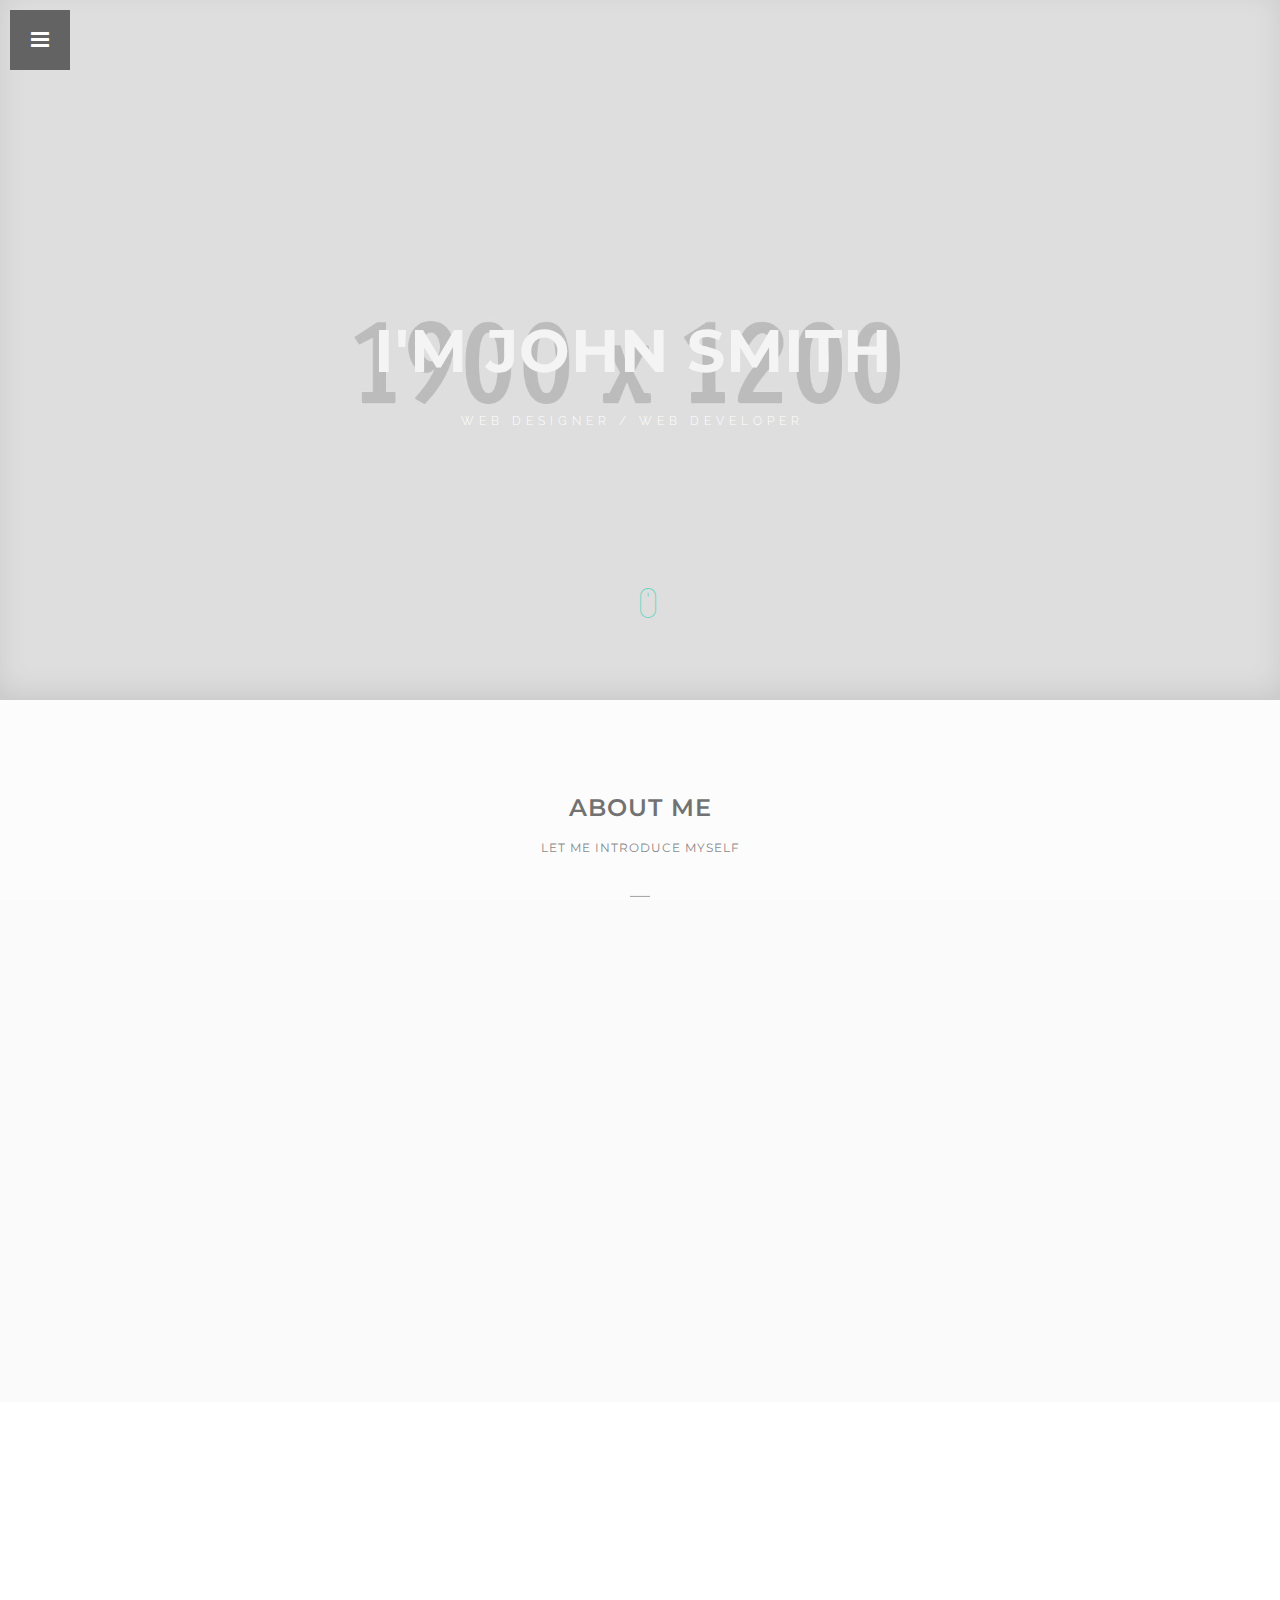
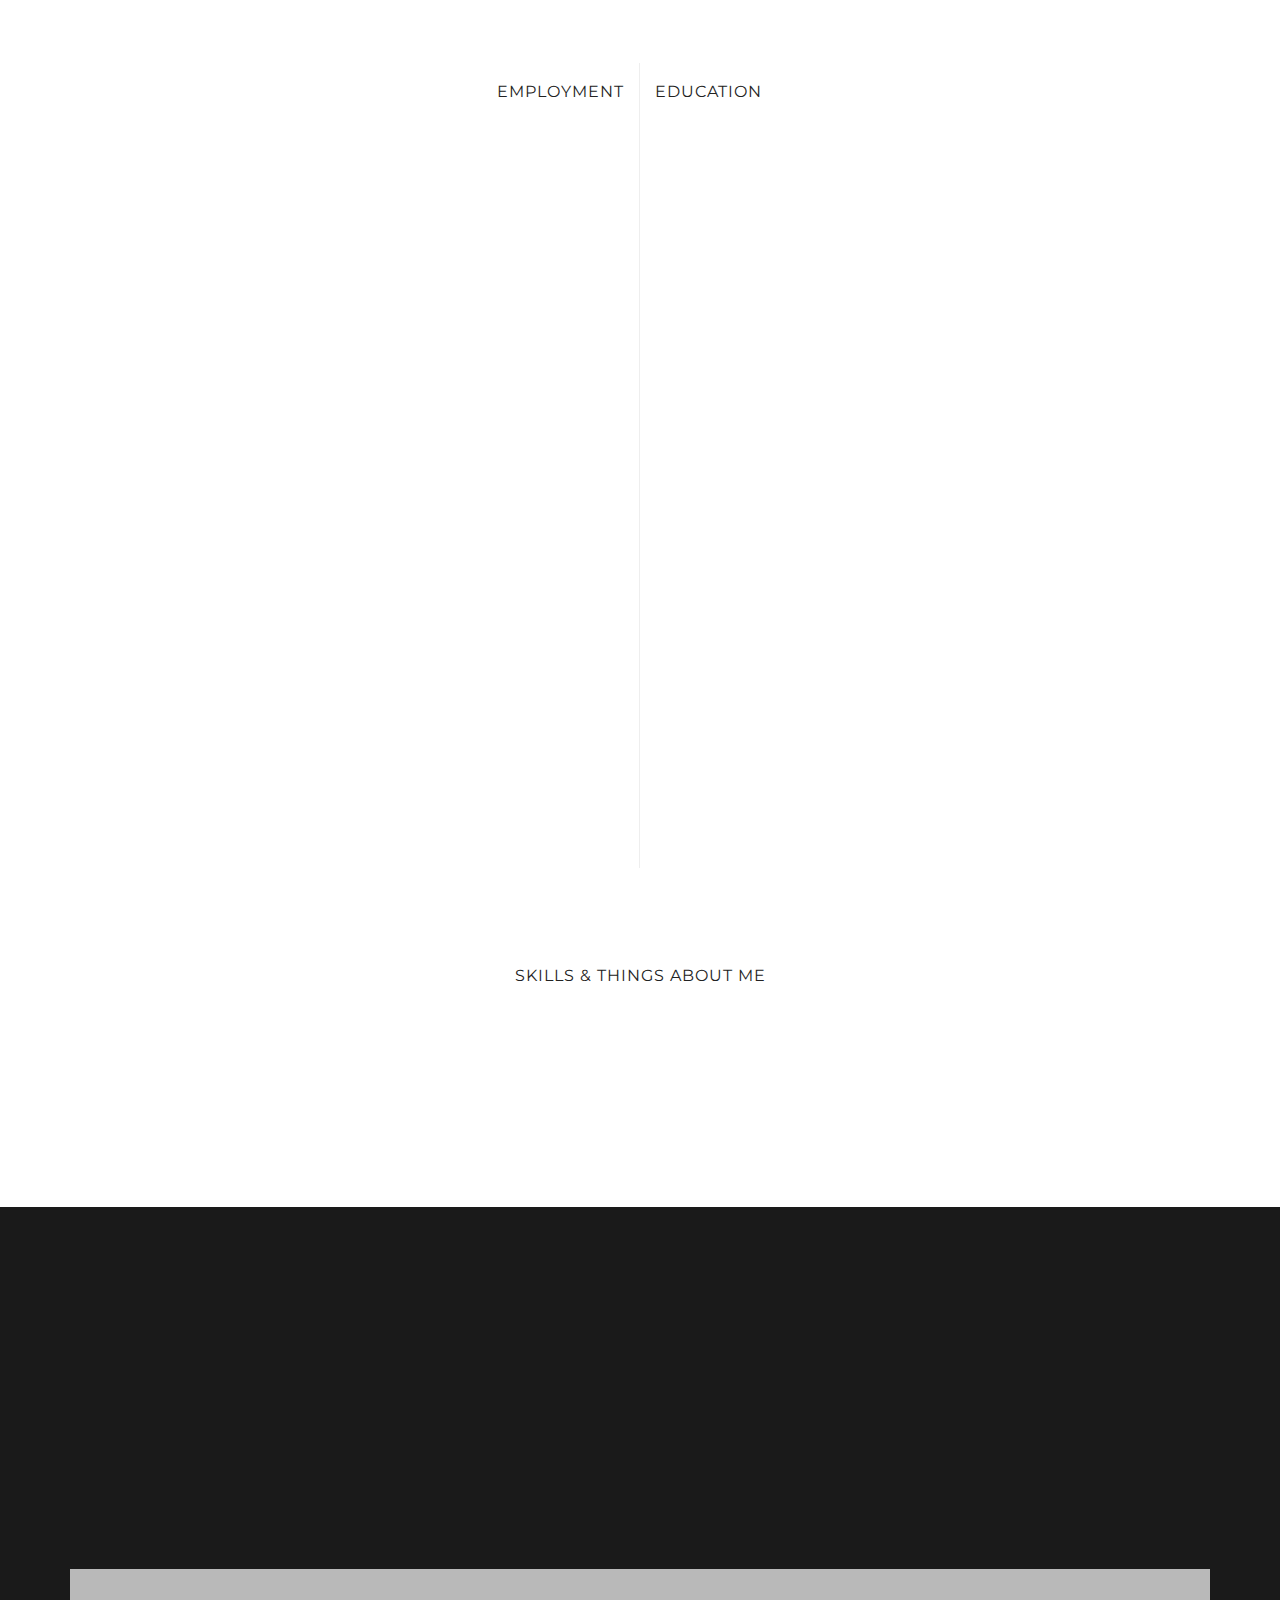
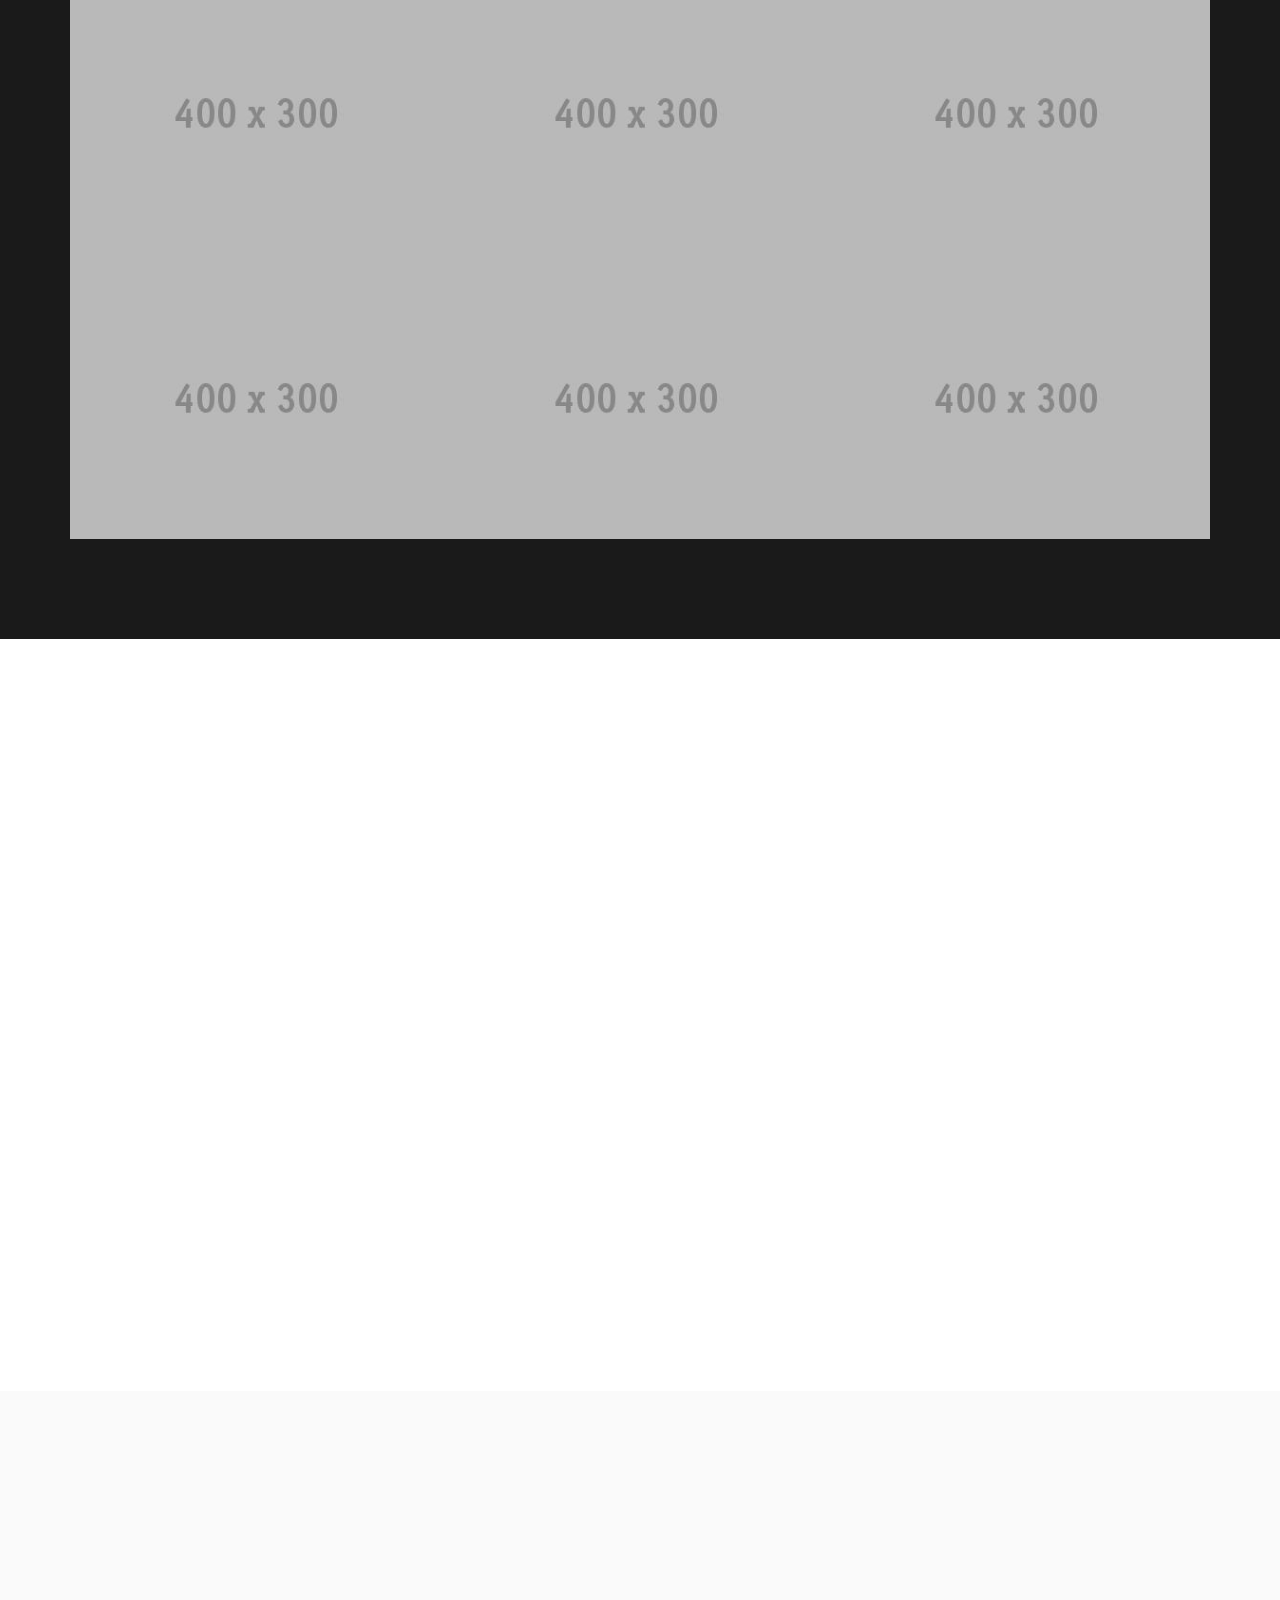
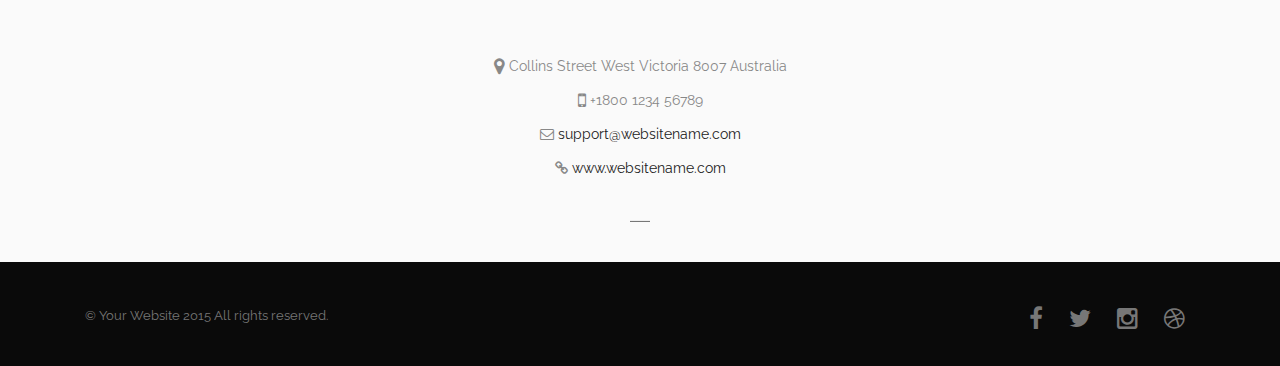
<file: index.html>
<!DOCTYPE html>
<html lang="en">
  <head>
    <meta charset="utf-8">
    <!--[if IE]>
    <meta http-equiv='X-UA-Compatible' content='IE=edge,chrome=1'>
    <![endif]-->
    <meta name="viewport" content="width=device-width, initial-scale=1">
    <meta name="description" content="">
    <meta name="author" content="">
    <!-- PAGE TITLE & CSS FILES=========== -->
    <title>Ben's Portfolio</title>
    <!-- Bootstrap core CSS -->
    <link href="assets/css/bootstrap.css" rel="stylesheet">
    <!-- Custom styles for this template -->
    <!-- MAIN CSS -->
    <link href="assets/css/style.css" rel="stylesheet" />
    <!-- Animations -->
    <link href="assets/css/animate.css" rel="stylesheet" />
    <!-- Font Awesome Icons -->
    <link href="assets/css/font-awesome.min.css" rel="stylesheet">
    <!-- Linea Icons -->
    <link rel="stylesheet" href="assets/css/linea.css" />
    <!-- Google Fonts -->
    <link href='http://fonts.googleapis.com/css?family=Montserrat:400,700' rel='stylesheet' type='text/css'>
    <link href='http://fonts.googleapis.com/css?family=Raleway:400,600' rel='stylesheet' type='text/css'>
    
    <!-- MAGNIFIC POPUP CSS -->
    <link href="assets/css/magnific-popup.css" rel="stylesheet" />

        <!-- HTML5 Shim and Respond.js IE8 support of HTML5 elements and media queries -->
        <!-- WARNING: Respond.js doesn't work if you view the page via file:// -->
        <!--[if lt IE 9]>
        <script src="https://oss.maxcdn.com/libs/html5shiv/3.7.0/html5shiv.js"></script>
        <script src="https://oss.maxcdn.com/libs/respond.js/1.4.2/respond.min.js"></script>
        <![endif]-->
</head>

<!-- BODY START=========== -->
<body data-spy="scroll" data-target=".navigation">
<div class="page-wrapper">

  <!-- Preloader -->
  <div id="loader">
    <div id="loaderInner"></div>
  </div>

      <div class="menu-wrap">
        <nav class="menu navigation">
          <ul class="navbar menu-nav">
            <li><a class="easing" href="#sectionIntro">Intro</a></li>
            <li><a class="easing" href="#sectionAbout">About</a></li>
            <li><a class="easing" href="#sectionResume">Resume</a></li>
            <li><a class="easing" href="#sectionWorks">Portfolio</a></li>
            <li><a class="easing" href="#sectionServices">Services</a></li>
            <li><a class="easing" href="#sectionContact">Contact</a></li>                        
           </ul>           
        </nav>
      </div>
      <button class="menu-button" id="open-button"><span aria-hidden="true" class="fa fa-bars"></span></button>



<div class="content-wrap">
<div class="content">



    <!--section INTRO-->
    <section id="sectionIntro">
    <div class="container-fluid">
      <div class="container aboutContainer">

        <!--INTRO BG -->
        <div class="col-md-12 introHeader">

          <div class="introContent">
            <div class="introHeading">
            <h1 class="wow fadeinDown">I'm John Smith</h1>
            <div class="introTags wow zoomIn">web designer / web developer</div>
            </div>

            <a class="easing scroll-down" href="#sectionAbout">
              <div class="icon icon-basic-magic-mouse"></div>
            </a>

          </div>

        </div>
        <!--END INTRO BG -->



      </div>
      </div>
    </section>
    </div>
    <!--END section INTRO  -->

   <!-- section ABOUT -->
    <section id="sectionAbout">

      <div class="container">

      <!-- section TITLE -->
        <div class="sectionTitle wow fadeInUp">
        <h1>About me</h1>
        <h4>Let me introduce myself</h4>
        <hr>
        </div>

                  <div class="col-md-4 aboutMe aboutStory wow fadeInUp">
                  
                  <h1>A bit about me</h1>
                    <p>

                      <span class="textBlue">
                      Duis aute irure dolor in reprehenderit in voluptate velit esse cillum dolore eu fugiat nulla pariatur. Excepteur sint occaecat cupidatat non proident.
                      </span>

                      <br><br>
                      Lorem ipsum dolor sit amet, consectetur adipisicing elit, sed do eiusmod tempor incididunt ut labore et dolore magna aliqua. Ut enim ad minim veniam, quis nostrud exercitation ullamco laboris nisi ut aliquip ex ea commodo consequat. 

                    </p>
                  </div>

                  <div class="col-md-4 aboutMe aboutProfile wow fadeInUp">

                    <h1>Profile</h1>
                      <img class="profileAv centered" src="assets/images/placeholder.jpg" alt="">

                  </div>

                  <div class="col-md-4 aboutMe aboutInfo wow fadeInUp">
                  <h1>Personal info</h1>
                    <h3>John Smith</h3>
                   <div class="profileInfo">
                      <p>
                        Duis aute irure dolor in reprehenderit in voluptate velit esse cillum dolore.
                      </p>

                    <h5>
                      Birthday:
                        21 SEP 1986
                    </h5>

                    <h5>
                        Phone number:
                        +(12) 34 567 89
                    </h5>

                    <h5>
                        Website:
                        www.johnsmith.com
                    </h5>

                    <h5>
                        E-mail:
                        Johnsmith@domain.com
                    </h5>

                    </div>

                    <div class="infoSocial">
                    <ul>
                      <li><a href="#"><i class="fa fa-twitter"></i></a></li>
                      <li><a href="#"><i class="fa fa-facebook"></i></a></li>
                      <li><a href="#"><i class="fa fa-linkedin"></i></a></li>
                      <li><a href="#"><i class="fa fa-behance"></i></a></li>
                    </ul>
                    </div>               

                  </div>


        <!-- END section TITLE -->

      </div>
      <!-- END container -->



    </section>
    <!--END section ABOUT-->



    <!-- section RESUME -->
    <section id="sectionResume">

      <div class="container">

      <!-- section TITLE -->
        <div class="sectionTitle wow fadeInUp">

            <h1>RESUME</h1>

              <h4>Know more about my past</h4>

                <div class="separatorlineblack"></div>
                <hr>

        </div>
        <!-- END section TITLE -->

      <!-- resume LEFT -->
      <div class="col-md-6 col-sm-6 col-xs-12 resumeLeft">

        <h2>Employment</h2>

          <span class="icon-basic-case wow bounceIn animated"></span>

           <ul class="resumeList">

              <li class="wow fadeInLeft">
                <b class="resumePeriod">2014-future</b>          
                  <h4>
                  <i class="resumeName">domain.com</i> @ Looking for a job
                  </h4>
                  <p>Ut enim ad minim veniam, quis nostrud exercitation ullamco laboris nisi ut aliquip ex ea commodo consequat. Duis aute irure dolor in reprehenderit in voluptate velit esse cillum dolore eu fugiat nulla pariatur. Excepteur sint occaecat cupidatat non proident, sunt in culpa qui officia deserunt mollit anim id est laborum.</p>
              </li>  

              <li class="wow fadeInLeft">
                <b class="resumePeriod">2011-2014</b>          
                  <h4>
                  <i class="resumeName">themeforest.net</i>@ Webdesigner & Developer
                  </h4>
                  <p>Ut enim ad minim veniam, quis nostrud exercitation ullamco laboris nisi ut aliquip ex ea commodo consequat. Duis aute irure dolor in reprehenderit in voluptate velit esse cillum dolore eu fugiat nulla pariatur. Excepteur sint occaecat cupidatat non proident, sunt in culpa qui officia deserunt mollit anim id est laborum.</p>
              </li>  

              <li class="wow fadeInLeft">
                <b class="resumePeriod">2009-2011</b>          
                  <h4>
                  <i class="resumeName">graphicriver.net</i>@ Graphic designer
                  </h4>
                  <p>Ut enim ad minim veniam, quis nostrud exercitation ullamco laboris nisi ut aliquip ex ea commodo consequat. Duis aute irure dolor in reprehenderit in voluptate velit esse cillum dolore eu fugiat nulla pariatur. Excepteur sint occaecat cupidatat non proident, sunt in culpa qui officia deserunt mollit anim id est laborum.</p>
              </li>  

          </ul>

      </div>
      <!--END resume LEFT  -->

      <!-- resume RIGHT -->

      <div class="col-md-6 col-sm-6 col-xs-12 resumeRight">

        <h2>Education</h2>

          <span class="icon-basic-notebook-pen wow bounceIn animated"></span>

            <ul class="resumeList">

              <li class="wow fadeInRight">
                <b class="resumePeriod">2014</b>
                  <h4>
                  Exam HTML5 Development <i class="resumeName">passed</i>
                  </h4>
                  <p>Ut enim ad minim veniam, quis nostrud exercitation ullamco laboris nisi ut aliquip ex ea commodo consequat. Duis aute irure dolor in reprehenderit in voluptate velit esse cillum dolore eu fugiat nulla pariatur. Excepteur sint occaecat cupidatat non proident, sunt in culpa qui officia deserunt mollit anim id est laborum.</p>
              </li>

              <li class="wow fadeInRight">
                <b class="resumePeriod">2013-2014</b>
                  <h4>
                  Master of Informatics @ <i class="resumeName">passed</i>
                  </h4>
                  <p>Ut enim ad minim veniam, quis nostrud exercitation ullamco laboris nisi ut aliquip ex ea commodo consequat. Duis aute irure dolor in reprehenderit in voluptate velit esse cillum dolore eu fugiat nulla pariatur. Excepteur sint occaecat cupidatat non proident, sunt in culpa qui officia deserunt mollit anim id est laborum.</p>
              </li>

              <li class="wow fadeInRight">
                <b class="resumePeriod">2009-2013</b>
                  <h4>
                  College of Informatics @ <i class="resumeName">graduated</i>
                  </h4>
                  <p>Ut enim ad minim veniam, quis nostrud exercitation ullamco laboris nisi ut aliquip ex ea commodo consequat. Duis aute irure dolor in reprehenderit in voluptate velit esse cillum dolore eu fugiat nulla pariatur. Excepteur sint occaecat cupidatat non proident, sunt in culpa qui officia deserunt mollit anim id est laborum.</p>
              </li>

          </ul>

      </div>
      <!-- END resume RIGHT -->

      </div>
      <!-- END container -->

      <!-- START container FLUID, SKILLS & THINGS -->
      <div class="container-fluid">
        <div class="resumeStats">

          <span class="icon-basic-spread-text-bookmark wow bounceIn"></span>
          <h2>Skills & Things about me</h2>

          <div class="col-md-2 col-xs-6 col-sm-4 wow fadeInLeft">
            <div class="statsIconPerc">
              <span class="icon-basic-photo"></span>
            </div>
            <div class="statsName">
              photographer
            </div>
          </div>

          <div class="col-md-2 col-xs-6 col-sm-4 wow fadeInRight">
            <div class="statsIconPerc">
              97%
            </div>
            <div class="statsName">
              html & css
            </div>
          </div>

          <div class="col-md-2 col-xs-6 col-sm-4 wow fadeInLeft">
            <div class="statsIconPerc">
              <span class="icon-basic-anticlockwise"></span>
            </div>
            <div class="statsName">
              Punctual
            </div>
          </div>


          <div class="col-md-2 col-xs-6 col-sm-4 wow fadeInRight">
            <div class="statsIconPerc">
              81%
            </div>
            <div class="statsName">
              photoshop
            </div>
          </div>

          <div class="col-md-2 col-xs-6 col-sm-4 wow fadeInLeft">
            <div class="statsIconPerc">
              <span class="icon-basic-cup"></span>
            </div>
            <div class="statsName">
              wine lover
            </div>
          </div>

          <div class="col-md-2 col-xs-6 col-sm-4 last-twenty wow fadeInRight">
            <div class="statsIconPerc">
              77%
            </div>
            <div class="statsName">
              wordpress
            </div>
          </div>

        </div>
        <!--END resume STATS -->
      </div>
      <!--END container FLUID -->

    </section>
    <!--END section RESUME-->



    <!-- section PORTOFOLIO -->
    <section id="sectionWorks">

      <div class="container">

      <!-- section TITLE -->
        <div class="sectionTitle wow fadeInLeft">
        <h1>Portfolio</h1>
        <h4>My latest projects</h4>
        <hr>
        </div>
      <!-- END section TITLE -->

      <!--GRID START-->

        <div id="worksGrid">


          <!--GRID FILTERS-->
            <div class="worksFiltersDiv wow fadeInUp">  

              <ul class="worksFilters">
                <li class="filter" data-filter="all">All</li>
                <li class="filter" data-filter=".worksCateg1">Web Design</li>
                <li class="filter" data-filter=".worksCateg2">Graphic Design</li>
              </ul>

            </div>

        <!--GRID ITEMS-->

          <div class="col-md-4 col-sm-4 col-xs-12 worksItem worksCateg1">

            <img src="assets/images/works/placeholder.jpg" alt="">

              <div class="itemCaption">

                <div class="capContent">

                  <h3>Project title here</h3>

                  <p>Branding, Illustration</p>

                  <a class="capPreview image-modal" href="#image-modal1">
                  Preview
                  </a>

                </div>

              </div>  

              <div id="image-modal1" class="mfp-hide modal-box">
                
                <img src="assets/images/works/placeholder2.jpg" alt="">
                  
                  <div class="modal-box-content">
                    
                    <h2>Project title here</h2>
                    
                    <p>Ut enim ad minim veniam, quis nostrud exercitation ullamco laboris nisi ut aliquip ex ea commodo consequat. Duis aute irure dolor in reprehenderit in voluptate velit esse cillum dolore eu fugiat. </p>
                  
                  </div>

                </div>

          </div>



          <div class="col-md-4 col-sm-4 col-xs-12 worksItem worksCateg2">

            <img src="assets/images/works/placeholder.jpg" alt="">

              <div class="itemCaption">

                <div class="capContent">

                  <h3>Project title here</h3>

                  <p>User Interface Design</p>

                  <a class="capPreview image-modal" href="#image-modal2">
                  Preview
                  </a>

                </div>

              </div>  

              <div id="image-modal2" class="mfp-hide modal-box">
                
                <img src="assets/images/works/placeholder2.jpg" alt="">
                  
                  <div class="modal-box-content">
                    
                    <h2>Project title here</h2>
                    
                    <p>Ut enim ad minim veniam, quis nostrud exercitation ullamco laboris nisi ut aliquip ex ea commodo consequat. Duis aute irure dolor in reprehenderit in voluptate velit esse cillum dolore eu fugiat. </p>
                  
                  </div>
                  
                </div>

          </div>


          <div class="col-md-4 col-sm-4 col-xs-12 worksItem worksCateg2">

            <img src="assets/images/works/placeholder.jpg" alt="">

              <div class="itemCaption">

                <div class="capContent">

                  <h3>Project title here</h3>

                  <p>Branding, Illustration</p>

                  <a class="capPreview image-modal" href="#image-modal3">
                  Preview
                  </a>

                </div>

              </div>  

              <div id="image-modal3" class="mfp-hide modal-box">
                
                <img src="assets/images/works/placeholder2.jpg" alt="">
                  
                  <div class="modal-box-content">
                    
                    <h2>Project title here</h2>
                    
                    <p>Ut enim ad minim veniam, quis nostrud exercitation ullamco laboris nisi ut aliquip ex ea commodo consequat. Duis aute irure dolor in reprehenderit in voluptate velit esse cillum dolore eu fugiat. </p>
                  
                  </div>
                  
                </div>

          </div>


          <div class="col-md-4 col-sm-4 col-xs-12 worksItem worksCateg1">

            <img src="assets/images/works/placeholder.jpg" alt="">

              <div class="itemCaption">

                <div class="capContent">

                  <h3>Project title here</h3>

                  <p>Branding, Logo Design</p>

                  <a class="capPreview image-modal" href="#image-modal4">
                  Preview
                  </a>

                </div>

              </div>  

              <div id="image-modal4" class="mfp-hide modal-box">
                
                <img src="assets/images/works/placeholder2.jpg" alt="">
                  
                  <div class="modal-box-content">
                    
                    <h2>Project title here</h2>
                    
                    <p>Ut enim ad minim veniam, quis nostrud exercitation ullamco laboris nisi ut aliquip ex ea commodo consequat. Duis aute irure dolor in reprehenderit in voluptate velit esse cillum dolore eu fugiat. </p>
                  
                  </div>

                </div>

          </div>



          <div class="col-md-4 col-sm-4 col-xs-12 worksItem worksCateg2">

            <img src="assets/images/works/placeholder.jpg" alt="">

              <div class="itemCaption">

                <div class="capContent">

                  <h3>Project title here</h3>

                  <p>Branding, Illustration</p>

                  <a class="capPreview image-modal" href="#image-modal5">
                  Preview
                  </a>

                </div>

              </div>  

              <div id="image-modal5" class="mfp-hide modal-box">
                
                <img src="assets/images/works/placeholder2.jpg" alt="">
                  
                  <div class="modal-box-content">
                    
                    <h2>Project title here</h2>
                    
                    <p>Ut enim ad minim veniam, quis nostrud exercitation ullamco laboris nisi ut aliquip ex ea commodo consequat. Duis aute irure dolor in reprehenderit in voluptate velit esse cillum dolore eu fugiat. </p>
                  
                  </div>
                  
                </div>

          </div>


          <div class="col-md-4 col-sm-4 col-xs-12 worksItem worksCateg1">

            <img src="assets/images/works/placeholder.jpg" alt="">

              <div class="itemCaption">

                <div class="capContent">

                  <h3>Project title here</h3>

                  <p>Branding, Web design</p>

                  <a class="capPreview image-modal" href="#image-modal6">
                  Preview
                  </a>

                </div>

              </div>  

              <div id="image-modal6" class="mfp-hide modal-box">
                
                <img src="assets/images/works/placeholder2.jpg" alt="">
                  
                  <div class="modal-box-content">
                    
                    <h2>Project title here</h2>
                    
                    <p>Ut enim ad minim veniam, quis nostrud exercitation ullamco laboris nisi ut aliquip ex ea commodo consequat. Duis aute irure dolor in reprehenderit in voluptate velit esse cillum dolore eu fugiat. </p>
                  
                  </div>
                  
                </div>

          </div>


        <!--END GRID ITEMS-->

      </div>
      <!--GRID END-->

      </div>
      <!--container END -->

    </section>
    <!--END section PORTOFOLIO -->



    <!--section SERVICES-->
    <section id="sectionServices">

      <div class="container wow fadeInUp">

      <!-- section TITLE -->
        <div class="sectionTitle wow fadeInUp">
        <h1>Services</h1>
        <h4>What can I do</h4>
        <hr>
        </div>
      <!-- END section TITLE -->
      <div class="container">

      <div class="row servicesRow">

      <!--Services-->

      <div class="col-md-4 col-sm-6 col-xs-12 servicesCol4">
        <div class="servicesLeft">
          <span class="icon icon-basic-lightbulb"></span>
        </div>
        <div class="servicesRight">
        <h3>Branding</h3>
          <p>
          Lorem ipsum dolor sit amet, consectetur adipisicing elit, sed do eiusmod tempor incididunt ut labore et dolore magna aliqua. 
          </p>
        </div>
      </div>

      <div class="col-md-4 col-sm-6 col-xs-12 servicesCol4">
        <div class="servicesLeft">
          <span class="icon icon-basic-laptop"></span>
        </div>
        <div class="servicesRight">
        <h3>Web Design</h3>
          <p>
          Quis nostrud exercitation ullamco laboris nisi ut aliquip ex ea commodo consequat.
          Donec sit amet venenatis ligula. Aenean sed augue scelerisque.
          </p>
        </div>
      </div>

      <div class="col-md-4 col-sm-6 col-xs-12 servicesCol4">
        <div class="servicesLeft">
          <span class="icon icon-basic-pencil-ruler"></span>
        </div>
        <div class="servicesRight">
        <h3>Graphic Design</h3>
          <p>
          Duis aute irure dolor in reprehenderit in voluptate velit esse cillum dolore eu fugiat nulla pariatur. Excepteur sint occaecat cupidatat non proident.
          </p>
        </div>
      </div>

    <!--Services second-row-->

      <div class="col-md-4 col-sm-6 col-xs-12 servicesCol4">
        <div class="servicesLeft">
          <span class="icon icon-basic-gear"></span>
        </div>
        <div class="servicesRight">
        <h3>Development</h3>
          <p>
          Duis aute irure dolor in reprehenderit in voluptate velit esse cillum dolore eu fugiat nulla pariatur. Excepteur sint occaecat cupidatat non proident.
          </p>
        </div>
      </div>

     <div class="col-md-4 col-sm-6 col-xs-12 servicesCol4">
        <div class="servicesLeft">
          <span class="icon icon-basic-photo"></span>
        </div>
        <div class="servicesRight">
        <h3>Photography</h3>
          <p>
          Lorem ipsum dolor sit amet, consectetur adipisicing elit, sed do eiusmod.
          Donec sit amet venenatis ligula. Aenean sed augue scelerisque, dapibus risus sit amet.
          </p>
        </div>
      </div>

      <div class="col-md-4 col-sm-6 col-xs-12 servicesCol4">
        <div class="servicesLeft">
          <span class="icon icon-basic-heart"></span>
        </div>
        <div class="servicesRight">
        <h3>User Experience</h3>
          <p>
          Quis nostrud exercitation ullamco laboris nisi ut aliquip ex ea commodo consequat.
          Donec sit amet venenatis ligula. Aenean sed augue scelerisque, dapibus risus sit amet.
          </p>
        </div>
      </div>

      <!--END Services-->

      </div>

    </div>
    </div>

    </section>

    <!-- END section SERVICES-->



    <!--section CONTACT -->
    <section id="sectionContact">

    <div class="container">

      <!-- section TITLE -->
        <div class="sectionTitle wow fadeInUp">
        <h1>Contact</h1>
        <h4>Get in touch with me</h4>
        <hr>
        </div>
      <!-- END section TITLE -->


      <div class="col-md-6 contactLeft  wow fadeInUp"style="width: 100%;
margin: 0 auto;
display: block;
text-align: center;">
      <!-- contact FORM-->

      <!-- <div class="contactForm"> -->

      <!--MAIN FORM-->

      <!-- <form name="sentMessage" id="contactForm" novalidate>


        <div class="form-group">
          <input type="text" class="form-control" placeholder="Name* :" id="name" required data-validation-required-message="Please enter your name.">
          <p class="help-block text-danger"></p>
        </div>

        <div class="form-group">
          <input type="email" class="form-control" placeholder="E-mail* :" id="email" required data-validation-required-message="Please enter your email address.">
          <p class="help-block text-danger"></p>
        </div>

        <div class="form-group">
          <input type="tel" class="form-control" placeholder="Subject* :" id="phone" required data-validation-required-message="Please enter your phone number.">
          <p class="help-block text-danger"></p>
        </div>

        <div class="form-group">
          <textarea class="form-control" placeholder="Message* :" id="message" rows="3" cols="40" required data-validation-required-message="Please enter a message."></textarea>
          <p class="help-block text-danger"></p>
        </div>

          <div id="success"></div>
          <button type="submit" class="submit wow bounceIn animated">Send Message</button>


      </form> -->
      <!--END Main form-->

      <!-- </div> -->
      <!-- END contact FORM-->
      
      </div>

      <div class="col-xs-12 col-sm-3 col-md-4 col-lg-4" style="width: 100%;
margin: 0 auto;
display: block;
text-align: center;">
<p> <i class="fa fa-map-marker fa-lg"></i> Collins Street West Victoria 8007 Australia</p>
        <p> <i class="fa fa-mobile fa-lg"></i> +1800 1234 56789</p>
        <p> <i class="fa fa-envelope-o "></i> <a href="mailto:support@websitename.com">support@websitename.com</a></p>
        <p> <i class="fa fa-link "></i> <a href="www.websitename.com">www.websitename.com</a></p>
        <hr>
      </div>

      </div>

      </div>
      <!-- END container -->


      <!-- footer CONTACT-->
      <footer class="contactFooter">

      <div class="container">

          <!-- COPYRIGHT-->
          <div class="col-md-6 col-sm-6 col-xs-12 footerLeft">
            © Your Website 2015 All rights reserved.
          </div>

          <!-- SOCIAL ICONS -->
          <div class="col-md-6 col-sm-6 col-xs-12 footerRight">
            <a href="#"><i class="fa fa-facebook"></i></a>
            <a href="#"><i class="fa fa-twitter"></i></a>
            <a href="#"><i class="fa fa-instagram"></i></a>
            <a href="#"><i class="fa fa-dribbble"></i></a>
          </div>

      </div>
      <!-- END container-->

      </footer>
      <!-- END footer CONTACT-->

      </section>
      <!--END section CONTACT -->

</div>
</div>
<!-- JAVASCRIPTS=========== -->
<!--Main JS Library-->
<script src="assets/js/jquery-latest.js" type="text/javascript"></script>
<!--Main Bootstrap JS-->
<script src="assets/js/bootstrap.js"></script>
<!--JS for easy scrolling-->
<script src="assets/js/jquery.easing.js"></script>
<!--JS for mixitup plugins, for works grid-->
<script src="assets/js/jquery.mixitup.js"></script>
<!--JS for MAGNIFIC POPUP & ALL SCRIPTS& CALLS-->
<script src="assets/js/scripts.js"></script>
<script src="assets/js/jquery.magnific-popup.min.js"></script>
<!-- Contact Form JavaScript -->
<script src="assets/js/jqBootstrapValidation.js"></script>
<script src="assets/js/contact_me.js"></script>
<!-- Header fixed after scroll -->
<script src="assets/js/smoothscroll.js"></script>
<script src="assets/js/classie.js"></script>
<!-- OWL SLIDER & WOW ANIMATIONS -->
<script src="assets/js/wow.min.js"></script>
<script src="assets/js/main.js"></script>

<script>
     new WOW().init();
</script>



</body>
</html>
</file>
<file: assets/css/style.css>
/*
    Template: Bold - Personal Resume and Portfolio
    Author: Linewp
    Version: 1.0
*/


/* TABLE OF CONTENTS

    1. Body, Links, Section Titles, General
    2. Headerbar, Navigation
    3. Every Section Titles
    4. Section Intro
    5. Section About
    6. Section Resume
    7. Section Portfolio (Works)
    8. Section Services
    9. Section Contact
    10. Buttons & Modals
    11. Media Queries For Responsive Design
*/
 

/* 1. Body, Links, Section Titles, General
-------------------------------------------------*/
html, body {
     width: 100%;
     height: 100%;
}
body {
	font-family: "Raleway",sans-serif;
  	font-size: 14px;
  	color: #222222;
  	-webkit-font-smoothing: antialiased;
	background-color: #1a1a1a;
}
a {
  	color: #222222;
  	-webkit-transition: 0.3s;
  	-moz-transition: 0.3s;
  	transition: 0.3s;
}
a:hover {
  	color: #1ABC9C;
  	text-decoration:none;
}
a:focus {
  	outline: none;
  	color: #1ABC9C;
}
hr {
	width: 20px;
	margin: 40px auto;
	height: 1px !important;
	color: #777;
	background-color: #777;
}
p {
	line-height: 24px;
	letter-spacing: 0px;
	font-size: 14px;
	color: #888;
}
/*PAGE LOADER*/

#loader {
    background: #ffffff;
    bottom: 0;
    height: 100%;
    left: 0;
    position: fixed;
    right: 0;
    top: 0;
    width: 100%;
    z-index: 9999;
}
#loaderInner {
    background:#ffffff url(../images/load.gif) center center no-repeat;
    height: 60px;
    left: 50%;
    position: absolute;
    top: 50%;
    width: 60px;
}

/* 2. Headerbar, Navigation
-------------------------------------------------*/
.content-wrap {
	overflow-y: hidden;
	-webkit-overflow-scrolling: touch;
}

.content::before {
	position: fixed;
	top: 0;
	left: 0;
	z-index: 10;
	width: 100%;
	height: 100%;
	background: rgba(0,0,0,0.2);
	content: '';
	opacity: 0;
	-webkit-transition: opacity 0.3s, -webkit-transform 0s 0.3s;
	transition: opacity 0.3s, transform 0s 0.3s;
	-webkit-transform: translate3d(100%,0,0);
	transform: translate3d(100%,0,0);
}
/* Menu Button */
.menu-button {
	position: fixed;
	top: 10px;
	left: 10px;
	z-index: 1000;
	padding: 0;
	width: 60px;
	height: 60px;
	font-size: 21px;
	border: 0;
  	outline: 0;
	color: #ffffff;
	background: #0a0a0a;
}

/* Menu */
.menu-wrap {
	position: fixed;
	z-index: 999;
	background: #0a0a0a;
	-webkit-transition: all 0.3s;
	transition: all 0.3s;
	width: 240px;
	padding: 20px 20px 10px 20px;
	text-align: left;
	top:70px;
	left: 10px;
	opacity: 0;
	display: none;

}
.menu {
	height: 100%;
	opacity: 0;
	color: #777777;
	text-align: left;
}
.menu-nav {-webkit-padding-start: 0px;-moz-padding-start:0px;}
.menu-nav li {list-style: none;}
.menu-nav li a {
	color: #777777;
	line-height: 40px;
	font-size: 12px;
	text-transform: uppercase;
	letter-spacing: 4px;
	padding: 5px;
	text-decoration: none;
}
.menu-nav li.active a {
	border-bottom: 1px solid #1ABC9C;
	color: #ffffff;
}

/* Shown menu */
.show-menu .content::before {opacity: 1;}
.show-menu .menu-wrap {opacity: 1;display: block;}
.show-menu .menu {opacity: 1;}


/* 3. Every Section Titles
-------------------------------------------------*/
.sectionTitle {
	text-align: center;
	padding-top: 75px;
	padding-bottom: 25px;
}
.sectionTitle h1 {
  	font-family: "Montserrat",sans-serif;
  	letter-spacing: 1px;
  	font-size: 24px;
  	font-weight: 600;
  	text-transform: uppercase;
  	padding-bottom: 10px;
  	margin-bottom: 10px;
}
.sectionTitle h4 {
  	font-family: "Montserrat",sans-serif;
  	letter-spacing: 1px;
  	font-size: 12px;
  	font-weight: 400;
  	text-transform: uppercase;
  	padding-bottom: 0px;
  	margin-bottom: 10px;
  	color: #444;
}
.sectionTitle .separatorlinecolor {
  	margin-bottom: 30px;
}
.separatorlinecolor {
  	width: 75px;
  	height: 2px;
  	margin: 0 auto;
  	background: #1ABC9C;
}
.separatorlinewhite {
  	width: 100px;
  	height: 2px;
  	margin: 0 auto;
  	background: #ffffff;
}

/* 4. Section Intro
-------------------------------------------------*/
#sectionIntro {
	text-align: center;
	background-color: #1a1a1a;
 	background-image: url(../images/bg.jpg);
 	background-size: cover;
 	background-repeat: no-repeat;
 	background-position: 50% 40%;
	height: auto;
	width: 100%;
	-webkit-box-shadow: inset 0px -9px 33px -5px rgba(0,0,0,0.2);
	-moz-box-shadow: inset 0px -9px 33px -5px rgba(0,0,0,0.2);
	box-shadow: inset 0px -9px 33px -5px rgba(0,0,0,0.2);
}
.aboutContainer {
	padding: 0;
}
.introHeader {
	height: 100%;
 	text-align: left;
 	padding-left:0;
 	padding-top: 25%;
 	min-height: 700px;
}
.introContent {
	text-align: center;
}
.introHeading h1 {
  	color: #eee;
  	font-family: "Montserrat",sans-serif;
  	font-size:60px;
  	font-weight: 700;
  	letter-spacing: 1px;
  	text-transform: uppercase;
  	padding-bottom: 0px;
  	line-height: 75px;
}
.introTags {
	display: table;
	margin: 0 auto;
	font-size: 12px;
  	font-weight: 300;
  	letter-spacing: 5px;
  	color: #ffffff;
  	padding: 15px;
  	background: transparent;
  	text-transform: uppercase;
}
a.scroll-down {
	position: absolute;
	bottom: 10%;
}
a.scroll-down div {
	font-size: 30px;
	color: #1ABC9C;
}

/* 5. Section About
-------------------------------------------------*/
#sectionAbout {
	background: #FAFAFA;
	padding-bottom: 75px;
}

.aboutMe {
	padding: 10px 40px;
}

.aboutMe h1 {
  	letter-spacing: 3px;
  	font-size: 10px;
  	font-weight: 400;
  	text-transform: uppercase;
  	text-align: center;
  	color: #777;
  	padding-bottom: 30px;
}
.textBlue {
	color: #1ABC9C;
}
.aboutProfile {
	text-align: center;
}
.profileAv {
	border-radius: 50%;
	-webkit-border-radius:50%;
	width: 220px;
	height: 220px;
}
.aboutInfo h3 {
	margin-top: 0px;
	color: #444;
	font-family: "Montserrat",sans-serif;
	text-transform: uppercase;
	font-size: 13px;
	font-weight: 400;
	margin-bottom: 15px;
	letter-spacing: 3px;
}
.profileInfo {
	padding-top: 14px;
	padding-bottom: 12px;
}
.aboutInfo h5 {
	color: #888;
	text-transform: none;
	font-size: 14px;
	letter-spacing: 0px;
	line-height: 20px;
}
.infoSocial li {
	display: inline;
	font-size: 16px;
	margin-left: 6px;
	margin-right: 6px;
	list-style: outside none none;
}
.infoSocial ul {
	padding: 0px;
}
.infoSocial a {
	color: #1ABC9C;
}
.infoSocial a:hover {
	color: #5FD0BA;
}

/* 6. Section Resume
-------------------------------------------------*/
#sectionResume {
	background: #ffffff;
	min-height: 600px;
}
#sectionResume h2 {
	font-family: "Montserrat",sans-serif;
	font-size: 16px;
	text-transform: uppercase;
	letter-spacing: 1px;
	font-weight: 400;
	margin-bottom: 30px;
}
.resumeLeft span, .resumeRight span {
	font-size: 40px;
}
.resumeLeft {
	text-align: right;
	border-right: 1px solid #eee;
}
.resumeRight {
	text-align: left;
}
.resumeList {
	-webkit-padding-start: 0px;
	-moz-padding-start:0px;
	padding: 0 10px;
}
.resumeList li{
	list-style: none;
	margin-top: 40px;
	margin-bottom: 60px;
}
.resumeList li h4 {
	font-size: 14px;
	text-transform: uppercase;
	letter-spacing: 1px;
	font-family: "Montserrat",sans-serif;
	margin-bottom: 12px;
}
.resumeName {
	color: #666;
	font-size: 12px;
	text-transform: lowercase;
}
.resumeList p {
	font-size: 14px;
  	font-weight: 300;
  	color: #888;
  	font-family: inherit;
  	font-style: italic;
}
.resumePeriod {
	background: #1ABC9C;
	color: #fff;
	padding: 2px 5px;
	font-family: "Montserrat",sans-serif;
	font-size: 12px;
	font-style: italic;
	border-radius: 1px;
}

.resumeStats {
  	margin-top: 25px;
  	text-align: center;
}
.resumeStats span {
	font-size: 38px;
}
.resumeStats .col-md-2 {
  	padding: 50px;
  	border-left: 1px solid #eee;
  	border-top: 1px solid #eee;
}

.statsIconPerc {
  	font-size: 50px;
  	font-weight: 500;
  	letter-spacing: 1px;
  	font-family: "Montserrat",sans-serif;
}
.statsName {
	font-family: "Montserrat",sans-serif;
  	text-transform: uppercase;
  	font-size: 14px;
  	font-weight: 400;
  	letter-spacing: 1px;
}


/* 7. Section Portfolio (Works)
-------------------------------------------------*/
#sectionWorks {
	padding-top: 25px;
	padding-bottom: 100px;
	text-align: center;
	background-color: #1a1a1a;
	color: #ffffff;
}

/* ====WORKS GRID==== */
#worksGrid {
	display: table;
}
.worksItem {
  	display: none;
  	padding: 0px;
  	overflow: hidden;
  	height: auto;
  	text-align: center;
}
.worksItem img {
	width: 100%;
	height: auto;
  	-webkit-transition: all .25s ease-out;
  	transition: all .25s ease-out;
}
.worksItem .itemCaption {
	position: absolute;
	top: 0;
	left: 0;
	margin: 0px;
	width: 100%;
	height: 100%;
	box-sizing: border-box;
	-moz-box-sizing: border-box;
	-webkit-transition: all 0.2s linear;
	transition: all 0.2s linear;
	-moz-transition: all 0.2s linear;
	-o-transition: all 0.2s linear;
  	color: #fff!important;
	background: rgba(22,22,22,0.1);
}
.worksItem:hover .itemCaption {
	background: rgba(22,22,22,0.9);
}
.itemCaption h3 {
	font-size: 12px;
	letter-spacing: 5px;
	text-transform: uppercase;
	font-weight: 400;
}
.capContent {
	padding-top: 15%;
	opacity: 0;
	-webkit-transition: all 0.2s linear;
	transition: all 0.2s linear;
	-moz-transition: all 0.2s linear;
	-o-transition: all 0.2s linear;
}
.capPreview {
	color: #1ABC9C;
	text-transform: uppercase;
	font-size: 10px;
	letter-spacing: 3px;
	border: 2px solid #1ABC9C;
	padding: 5px;
	margin-top: 10px;
}
.worksItem:hover .capContent{
	opacity: 1;
	padding-top:20%;
}

/* ====WORKS FILTERS==== */
.worksFilters {
  	-webkit-padding-start:0px;
}
.worksFilters {
  	margin: 0 auto;
  	text-align: center;
  	margin-bottom: 50px;
}
.worksFilters li {
  	display: inline-block;
  	cursor: pointer;
  	padding: 5px;
  	margin:0 10px;
  	font-weight: 400;
  	font-size: 10px;
  	text-transform: uppercase;
  	-webkit-transition: all .2s ease-out;
  	transition: all .2s ease-out;
  	letter-spacing: 3px;
  	color: #777777;
}
.current-filter {
  	color: #ffffff!important;
  	border-bottom: 1px solid #1ABC9C;
}

/* 8. Section Services
-------------------------------------------------*/
#sectionServices {
    background: none repeat scroll 0 0 #fff;
    padding-bottom: 50px;
}
.servicesCol4 {
    min-height: 215px;
    overflow: hidden;
    padding-bottom: 30px;
    padding-top: 30px;
}
.servicesCol4 h3 {
	font-family: "Montserrat",sans-serif;
    font-size: 14px;
    font-weight: 400;
    margin-top: 0;
    padding-top: 0;
    text-align: left;
    text-transform: uppercase;
}
.servicesCol4 p {
    font-family: inherit;
    font-size: 14px;
    font-style: normal;
    font-weight: 400;
    padding-top: 10px;
    text-align: left;
}
.servicesCol4 span {
    color: #3dc9b3;
    font-size: 40px;
    text-align: center;
}
.servicesLeft {
    float: left;
}
.servicesRight {
    padding-left: 23%;
    padding-right: 2%;
}

/* 9. Section Contact
-------------------------------------------------*/
#sectionContact {
	background: #FAFAFA;
}
.contactForm {margin: 0 0 50px 0;}
.contactForm h1 {
  	letter-spacing: 5px;
  	font-size: 15px;
  	font-weight: 700;
  	text-transform: uppercase;
  	text-align: center;
  	padding-bottom: 30px;
}
.contactFooter {
	background-color: #0a0a0a;
	padding: 40px 0 30px 0;
	color: #fff;
}
.footerLeft {
	font-size: 13px;
	font-weight: 400;
	color: #777;
	padding-top: 5px;
}
.footerRight {
	text-align: right;
	font-size: 24px;
}
.footerRight a{
	color: #777;
	padding: 0 10px;
}
.footerRight a:hover {
	color: #fff;
}
.contactRight {
	padding-left: 5%;
}
.contactBox .icon {
	color: #1ABC9C;
	font-size: 25px;
}
.contactBox {
	margin: 15px 0 30px;
}
.contactBox h3 {
	margin-top: 2px;
	margin-bottom: 5px;
	text-transform: uppercase;
  	font-weight: 600;
  	font-size: 12px;
  	letter-spacing: 3px;
}
section#sectionContact .form-group {
    margin-bottom: 25px;
}
section#sectionContact .form-group input,
section#sectionContact .form-group textarea {
    padding: 15px;
    border: 1px solid #CCCCCC;
    color: #555;
    border-radius: 0;
    font-size: 12px;
    background-color: transparent;
    box-shadow: 0 0 0 rgba(0, 0, 0, 0);
}
section#sectionContact .form-group input.form-control {
    height: auto;
}
section#sectionContact .form-control:focus {
    border-color: #13B0A5;
    box-shadow: none;
}
section#sectionContact::-webkit-input-placeholder {
    text-transform: uppercase;
    font-family: Montserrat,"Helvetica Neue",Helvetica,Arial,sans-serif;
    font-weight: 700;
    color: #999;
}
section#sectionContact:-moz-placeholder {
    text-transform: uppercase;
    font-family: Montserrat,"Helvetica Neue",Helvetica,Arial,sans-serif;
    font-weight: 700;
    color: #999;
}
section#sectionContact::-moz-placeholder {
    text-transform: uppercase;
    font-family: Montserrat,"Helvetica Neue",Helvetica,Arial,sans-serif;
    font-weight: 700;
    color: #999;
}
section#sectionContact:-ms-input-placeholder {
    text-transform: uppercase;
    font-family: Montserrat,"Helvetica Neue",Helvetica,Arial,sans-serif;
    font-weight: 700;
    color: #999;
}
section#sectionContact .text-danger {
    color: #1ABC9C;
}
section#sectionContact ul {
    padding-left: 14px;
}
section#sectionContact .form-text {
    color: #BFBFBF;
    margin-top: 50px;
}
section#sectionContact .form-text i {
    color: #fff;
    padding-right: 15px;
}
section#sectionContact .form-text h4 {
    color: #fff;
    border-bottom: 3px solid #13b0a5;
    display: inline-block;
    padding-bottom: 10px;
    margin-bottom: 16px;
}


/* ====GENERAL FORM STYLES==== */
input, textarea, select {
    color: #222;
	background: transparent;
	vertical-align: top;
	transition: all 0.25s ease-in-out;
	-webkit-transition: all 0.25s ease-in-out;
	-moz-transition: all 0.25s ease-in-out;
	margin: 0;
	padding: 15px;
	width: 100%;
	height: 100%;
	border: 0;
	border: 1px solid #ccc;
    font-size: 12px;
    font-weight: 400;
    letter-spacing: 2px;
}
input:focus, textarea:focus, select:focus {
	outline: none;
	position: relative;
	z-index: 5;
	transition: all 0.25s ease-in-out;
	-webkit-transition: all 0.25s ease-in-out;
	-moz-transition: all 0.25s ease-in-out;
	border: 1px solid #1ABC9C;
}

button.submit {
	width: auto;
	cursor: pointer;
	position: relative;
    background: transparent;
    color: #ffffff;
    border: 1px solid #ccc;
    padding: 16px;
    background: #1ABC9C;
    margin: 20px 0;
    -webkit-transition: all .2s ease-in-out;
    -moz-transition: all .2s ease-in-out;
    -o-transition: all .2s ease-in-out;
    transition: all .2s ease-in-out;
	text-decoration: none;
	text-transform: uppercase;
	font-size: 13px;
	font-family: "Montserrat",sans-serif;
  	font-weight: 400;
  	letter-spacing: 2px;
}
button.submit:hover, .button.submit:focus, .button.submit:active {
  background-color: #15967D;
}
#contactform button[type="submit"][disabled] { background:#777; cursor: default; }
#contactform div {margin: 20px 0;}
.contactForm fieldset { padding:0;border:0; }
.contactForm label {
	font-size: 12px;
    font-weight: 400;
    letter-spacing: 2px;
    text-transform: uppercase;
}

/* 10. Buttons & Modals
-------------------------------------------------*/
.button {
	border:0;
  	outline: 0;
  	overflow:hidden;
  	z-index: 1;
  	cursor: pointer;
    -webkit-transition: all .2s ease-in-out;
    -moz-transition: all .2s ease-in-out;
    -o-transition: all .2s ease-in-out;
    transition: all .2s ease-in-out;
}

.button-medium {
	padding: 10px 14px;
}
.button-color {
	background: #1ABC9C;
	text-transform: uppercase;
	font-size: 11px;
}
.button-color a {
	color: #ffffff;
	letter-spacing: 1px;
}
.modal-box {
	max-width: 550px;
	background: #fff;
	position: relative;
	margin: 0 auto;
}
.modal-box img {
	width: 100%;
	height: 100%;
}
.modal-box-content {
	padding: 25px;
}
.modal-box-content h2 {
	text-transform: uppercase;
	font-size: 17px;
	font-weight: 400;
	letter-spacing: 2px;
}
.modal-box-content p {
	color: #777777;
	line-height: 24px;
	letter-spacing: 0px;
	font-size: 14px;
}

/* 11. Media Queries For Responsive Design
-------------------------------------------------*/
@media screen and (max-width: 768px) {

.introHeading h1 {
  	font-size:35px;
  	line-height: 45px;
}
.introHeading {
	padding: 0 15px;
}
.navbar li {
	display: block;
}
.navbar li a {
	line-height: 40px;
}
.introHeader {
	min-height: 400px;
}
.resumeList {
	padding: 25px;
}
}

@media screen and (max-width: 480px) {

.aboutMe {
	padding: 20px;
}
.resumeList {
	padding: 15px;
}
.introTags {
	font-size: 16px;
	padding: 3px;
}
}
</file>
<file: assets/css/linea.css>
@charset "UTF-8";

@font-face {
  font-family: "linea";
  src:url("../fonts/linea.eot");
  src:url("../fonts/linea.eot?#iefix") format("embedded-opentype"),
    url("../fonts/linea.woff") format("woff"),
    url("../fonts/linea.ttf") format("truetype"),
    url("../fonts/linea.svg#linea") format("svg");
  font-weight: normal;
  font-style: normal;

}

[data-icon]:before {
  font-family: "linea" !important;
  content: attr(data-icon);
  font-style: normal !important;
  font-weight: normal !important;
  font-variant: normal !important;
  text-transform: none !important;
  speak: none;
  line-height: 1;
  -webkit-font-smoothing: antialiased;
  -moz-osx-font-smoothing: grayscale;
}

[class^="icon-"]:before,
[class*=" icon-"]:before {
  font-family: "linea" !important;
  font-style: normal !important;
  font-weight: normal !important;
  font-variant: normal !important;
  text-transform: none !important;
  speak: none;
  line-height: 1;
  -webkit-font-smoothing: antialiased;
  -moz-osx-font-smoothing: grayscale;
}

.icon-basic-accelerator:before {
  content: "a";
}
.icon-basic-alarm:before {
  content: "b";
}
.icon-basic-anchor:before {
  content: "c";
}
.icon-basic-anticlockwise:before {
  content: "d";
}
.icon-basic-archive:before {
  content: "e";
}
.icon-basic-archive-full:before {
  content: "f";
}
.icon-basic-ban:before {
  content: "g";
}
.icon-basic-battery-charge:before {
  content: "h";
}
.icon-basic-battery-empty:before {
  content: "i";
}
.icon-basic-battery-full:before {
  content: "j";
}
.icon-basic-battery-half:before {
  content: "k";
}
.icon-basic-bolt:before {
  content: "l";
}
.icon-basic-book:before {
  content: "m";
}
.icon-basic-book-pen:before {
  content: "n";
}
.icon-basic-book-pencil:before {
  content: "o";
}
.icon-basic-bookmark:before {
  content: "p";
}
.icon-basic-calculator:before {
  content: "q";
}
.icon-basic-calendar:before {
  content: "r";
}
.icon-basic-cards-diamonds:before {
  content: "s";
}
.icon-basic-cards-hearts:before {
  content: "t";
}
.icon-basic-case:before {
  content: "u";
}
.icon-basic-chronometer:before {
  content: "v";
}
.icon-basic-clessidre:before {
  content: "w";
}
.icon-basic-clock:before {
  content: "x";
}
.icon-basic-clockwise:before {
  content: "y";
}
.icon-basic-cloud:before {
  content: "z";
}
.icon-basic-clubs:before {
  content: "A";
}
.icon-basic-compass:before {
  content: "B";
}
.icon-basic-cup:before {
  content: "C";
}
.icon-basic-diamonds:before {
  content: "D";
}
.icon-basic-display:before {
  content: "E";
}
.icon-basic-download:before {
  content: "F";
}
.icon-basic-exclamation:before {
  content: "G";
}
.icon-basic-eye:before {
  content: "H";
}
.icon-basic-eye-closed:before {
  content: "I";
}
.icon-basic-female:before {
  content: "J";
}
.icon-basic-flag1:before {
  content: "K";
}
.icon-basic-flag2:before {
  content: "L";
}
.icon-basic-floppydisk:before {
  content: "M";
}
.icon-basic-folder:before {
  content: "N";
}
.icon-basic-folder-multiple:before {
  content: "O";
}
.icon-basic-gear:before {
  content: "P";
}
.icon-basic-geolocalize-01:before {
  content: "Q";
}
.icon-basic-geolocalize-05:before {
  content: "R";
}
.icon-basic-globe:before {
  content: "S";
}
.icon-basic-gunsight:before {
  content: "T";
}
.icon-basic-hammer:before {
  content: "U";
}
.icon-basic-headset:before {
  content: "V";
}
.icon-basic-heart:before {
  content: "W";
}
.icon-basic-heart-broken:before {
  content: "X";
}
.icon-basic-helm:before {
  content: "Y";
}
.icon-basic-home:before {
  content: "Z";
}
.icon-basic-info:before {
  content: "0";
}
.icon-basic-ipod:before {
  content: "1";
}
.icon-basic-joypad:before {
  content: "2";
}
.icon-basic-key:before {
  content: "3";
}
.icon-basic-keyboard:before {
  content: "4";
}
.icon-basic-laptop:before {
  content: "5";
}
.icon-basic-life-buoy:before {
  content: "6";
}
.icon-basic-lightbulb:before {
  content: "7";
}
.icon-basic-link:before {
  content: "8";
}
.icon-basic-lock:before {
  content: "9";
}
.icon-basic-lock-open:before {
  content: "!";
}
.icon-basic-magic-mouse:before {
  content: "\"";
}
.icon-basic-magnifier:before {
  content: "#";
}
.icon-basic-magnifier-minus:before {
  content: "$";
}
.icon-basic-magnifier-plus:before {
  content: "%";
}
.icon-basic-mail:before {
  content: "&";
}
.icon-basic-mail-multiple:before {
  content: "'";
}
.icon-basic-mail-open:before {
  content: "(";
}
.icon-basic-mail-open-text:before {
  content: ")";
}
.icon-basic-male:before {
  content: "*";
}
.icon-basic-map:before {
  content: "+";
}
.icon-basic-message:before {
  content: ",";
}
.icon-basic-message-multiple:before {
  content: "-";
}
.icon-basic-message-txt:before {
  content: ".";
}
.icon-basic-mixer2:before {
  content: "/";
}
.icon-basic-mouse:before {
  content: ":";
}
.icon-basic-notebook:before {
  content: ";";
}
.icon-basic-notebook-pen:before {
  content: "<";
}
.icon-basic-notebook-pencil:before {
  content: "=";
}
.icon-basic-paperplane:before {
  content: ">";
}
.icon-basic-pencil-ruler:before {
  content: "?";
}
.icon-basic-pencil-ruler-pen:before {
  content: "@";
}
.icon-basic-photo:before {
  content: "[";
}
.icon-basic-picture:before {
  content: "]";
}
.icon-basic-picture-multiple:before {
  content: "^";
}
.icon-basic-pin1:before {
  content: "_";
}
.icon-basic-pin2:before {
  content: "`";
}
.icon-basic-postcard:before {
  content: "{";
}
.icon-basic-postcard-multiple:before {
  content: "|";
}
.icon-basic-printer:before {
  content: "}";
}
.icon-basic-question:before {
  content: "~";
}
.icon-basic-rss:before {
  content: "\\";
}
.icon-basic-server:before {
  content: "\e000";
}
.icon-basic-server2:before {
  content: "\e001";
}
.icon-basic-server-cloud:before {
  content: "\e002";
}
.icon-basic-server-download:before {
  content: "\e003";
}
.icon-basic-server-upload:before {
  content: "\e004";
}
.icon-basic-settings:before {
  content: "\e005";
}
.icon-basic-share:before {
  content: "\e006";
}
.icon-basic-sheet:before {
  content: "\e007";
}
.icon-basic-sheet-multiple:before {
  content: "\e008";
}
.icon-basic-sheet-pen:before {
  content: "\e009";
}
.icon-basic-sheet-pencil:before {
  content: "\e00a";
}
.icon-basic-sheet-txt:before {
  content: "\e00b";
}
.icon-basic-signs:before {
  content: "\e00c";
}
.icon-basic-smartphone:before {
  content: "\e00d";
}
.icon-basic-spades:before {
  content: "\e00e";
}
.icon-basic-spread:before {
  content: "\e00f";
}
.icon-basic-spread-bookmark:before {
  content: "\e010";
}
.icon-basic-spread-text:before {
  content: "\e011";
}
.icon-basic-spread-text-bookmark:before {
  content: "\e012";
}
.icon-basic-star:before {
  content: "\e013";
}
.icon-basic-tablet:before {
  content: "\e014";
}
.icon-basic-target:before {
  content: "\e015";
}
.icon-basic-todo:before {
  content: "\e016";
}
.icon-basic-todo-pen:before {
  content: "\e017";
}
.icon-basic-todo-pencil:before {
  content: "\e018";
}
.icon-basic-todo-txt:before {
  content: "\e019";
}
.icon-basic-todolist-pen:before {
  content: "\e01a";
}
.icon-basic-todolist-pencil:before {
  content: "\e01b";
}
.icon-basic-trashcan:before {
  content: "\e01c";
}
.icon-basic-trashcan-full:before {
  content: "\e01d";
}
.icon-basic-trashcan-refresh:before {
  content: "\e01e";
}
.icon-basic-trashcan-remove:before {
  content: "\e01f";
}
.icon-basic-upload:before {
  content: "\e020";
}
.icon-basic-usb:before {
  content: "\e021";
}
.icon-basic-video:before {
  content: "\e022";
}
.icon-basic-watch:before {
  content: "\e023";
}
.icon-basic-webpage:before {
  content: "\e024";
}
.icon-basic-webpage-img-txt:before {
  content: "\e025";
}
.icon-basic-webpage-multiple:before {
  content: "\e026";
}
.icon-basic-webpage-txt:before {
  content: "\e027";
}
.icon-basic-world:before {
  content: "\e028";
}
.icon-ecommerce-bag:before {
  content: "\e029";
}
.icon-ecommerce-bag-check:before {
  content: "\e02a";
}
.icon-ecommerce-bag-cloud:before {
  content: "\e02b";
}
.icon-ecommerce-bag-download:before {
  content: "\e02c";
}
.icon-ecommerce-bag-minus:before {
  content: "\e02d";
}
.icon-ecommerce-bag-plus:before {
  content: "\e02e";
}
.icon-ecommerce-bag-refresh:before {
  content: "\e02f";
}
.icon-ecommerce-bag-remove:before {
  content: "\e030";
}
.icon-ecommerce-bag-search:before {
  content: "\e031";
}
.icon-ecommerce-bag-upload:before {
  content: "\e032";
}
.icon-ecommerce-banknote:before {
  content: "\e033";
}
.icon-ecommerce-banknotes:before {
  content: "\e034";
}
.icon-ecommerce-basket:before {
  content: "\e035";
}
.icon-ecommerce-basket-check:before {
  content: "\e036";
}
.icon-ecommerce-basket-cloud:before {
  content: "\e037";
}
.icon-ecommerce-basket-download:before {
  content: "\e038";
}
.icon-ecommerce-basket-minus:before {
  content: "\e039";
}
.icon-ecommerce-basket-plus:before {
  content: "\e03a";
}
.icon-ecommerce-basket-refresh:before {
  content: "\e03b";
}
.icon-ecommerce-basket-remove:before {
  content: "\e03c";
}
.icon-ecommerce-basket-search:before {
  content: "\e03d";
}
.icon-ecommerce-basket-upload:before {
  content: "\e03e";
}
.icon-ecommerce-bath:before {
  content: "\e03f";
}
.icon-ecommerce-cart:before {
  content: "\e040";
}
.icon-ecommerce-cart-check:before {
  content: "\e041";
}
.icon-ecommerce-cart-cloud:before {
  content: "\e042";
}
.icon-ecommerce-cart-content:before {
  content: "\e043";
}
.icon-ecommerce-cart-download:before {
  content: "\e044";
}
.icon-ecommerce-cart-minus:before {
  content: "\e045";
}
.icon-ecommerce-cart-plus:before {
  content: "\e046";
}
.icon-ecommerce-cart-refresh:before {
  content: "\e047";
}
.icon-ecommerce-cart-remove:before {
  content: "\e048";
}
.icon-ecommerce-cart-search:before {
  content: "\e049";
}
.icon-ecommerce-cart-upload:before {
  content: "\e04a";
}
.icon-ecommerce-cent:before {
  content: "\e04b";
}
.icon-ecommerce-colon:before {
  content: "\e04c";
}
.icon-ecommerce-creditcard:before {
  content: "\e04d";
}
.icon-ecommerce-diamond:before {
  content: "\e04e";
}
.icon-ecommerce-dollar:before {
  content: "\e04f";
}
.icon-ecommerce-euro:before {
  content: "\e050";
}
.icon-ecommerce-franc:before {
  content: "\e051";
}
.icon-ecommerce-gift:before {
  content: "\e052";
}
.icon-ecommerce-graph1:before {
  content: "\e053";
}
.icon-ecommerce-graph2:before {
  content: "\e054";
}
.icon-ecommerce-graph3:before {
  content: "\e055";
}
.icon-ecommerce-graph-decrease:before {
  content: "\e056";
}
.icon-ecommerce-graph-increase:before {
  content: "\e057";
}
.icon-ecommerce-guarani:before {
  content: "\e058";
}
.icon-ecommerce-kips:before {
  content: "\e059";
}
.icon-ecommerce-lira:before {
  content: "\e05a";
}
.icon-ecommerce-megaphone:before {
  content: "\e05b";
}
.icon-ecommerce-money:before {
  content: "\e05c";
}
.icon-ecommerce-naira:before {
  content: "\e05d";
}
.icon-ecommerce-pesos:before {
  content: "\e05e";
}
.icon-ecommerce-pound:before {
  content: "\e05f";
}
.icon-ecommerce-receipt:before {
  content: "\e060";
}
.icon-ecommerce-receipt-bath:before {
  content: "\e061";
}
.icon-ecommerce-receipt-cent:before {
  content: "\e062";
}
.icon-ecommerce-receipt-dollar:before {
  content: "\e063";
}
.icon-ecommerce-receipt-euro:before {
  content: "\e064";
}
.icon-ecommerce-receipt-franc:before {
  content: "\e065";
}
.icon-ecommerce-receipt-guarani:before {
  content: "\e066";
}
.icon-ecommerce-receipt-kips:before {
  content: "\e067";
}
.icon-ecommerce-receipt-lira:before {
  content: "\e068";
}
.icon-ecommerce-receipt-naira:before {
  content: "\e069";
}
.icon-ecommerce-receipt-pesos:before {
  content: "\e06a";
}
.icon-ecommerce-receipt-pound:before {
  content: "\e06b";
}
.icon-ecommerce-receipt-rublo:before {
  content: "\e06c";
}
.icon-ecommerce-receipt-rupee:before {
  content: "\e06d";
}
.icon-ecommerce-receipt-tugrik:before {
  content: "\e06e";
}
.icon-ecommerce-receipt-won:before {
  content: "\e06f";
}
.icon-ecommerce-receipt-yen:before {
  content: "\e070";
}
.icon-ecommerce-receipt-yen2:before {
  content: "\e071";
}
.icon-ecommerce-recept-colon:before {
  content: "\e072";
}
.icon-ecommerce-rublo:before {
  content: "\e073";
}
.icon-ecommerce-rupee:before {
  content: "\e074";
}
.icon-ecommerce-safe:before {
  content: "\e075";
}
.icon-ecommerce-sale:before {
  content: "\e076";
}
.icon-ecommerce-sales:before {
  content: "\e077";
}
.icon-ecommerce-ticket:before {
  content: "\e078";
}
.icon-ecommerce-tugriks:before {
  content: "\e079";
}
.icon-ecommerce-wallet:before {
  content: "\e07a";
}
.icon-ecommerce-won:before {
  content: "\e07b";
}
.icon-ecommerce-yen:before {
  content: "\e07c";
}
.icon-ecommerce-yen2:before {
  content: "\e07d";
}
.icon-music-beginning-button:before {
  content: "\e029";
}
.icon-music-bell:before {
  content: "\e02a";
}
.icon-music-cd:before {
  content: "\e02b";
}
.icon-music-diapason:before {
  content: "\e02c";
}
.icon-music-eject-button:before {
  content: "\e02d";
}
.icon-music-end-button:before {
  content: "\e02e";
}
.icon-music-fastforward-button:before {
  content: "\e02f";
}
.icon-music-headphones:before {
  content: "\e030";
}
.icon-music-ipod:before {
  content: "\e031";
}
.icon-music-loudspeaker:before {
  content: "\e032";
}
.icon-music-microphone:before {
  content: "\e033";
}
.icon-music-microphone-old:before {
  content: "\e034";
}
.icon-music-mixer:before {
  content: "\e035";
}
.icon-music-mute:before {
  content: "\e036";
}
.icon-music-note-multiple:before {
  content: "\e037";
}
.icon-music-note-single:before {
  content: "\e038";
}
.icon-music-pause-button:before {
  content: "\e039";
}
.icon-music-play-button:before {
  content: "\e03a";
}
.icon-music-playlist:before {
  content: "\e03b";
}
.icon-music-radio-ghettoblaster:before {
  content: "\e03c";
}
.icon-music-radio-portable:before {
  content: "\e03d";
}
.icon-music-record:before {
  content: "\e03e";
}
.icon-music-recordplayer:before {
  content: "\e03f";
}
.icon-music-repeat-button:before {
  content: "\e040";
}
.icon-music-rewind-button:before {
  content: "\e041";
}
.icon-music-shuffle-button:before {
  content: "\e042";
}
.icon-music-stop-button:before {
  content: "\e043";
}
.icon-music-tape:before {
  content: "\e044";
}
.icon-music-volume-down:before {
  content: "\e045";
}
.icon-music-volume-up:before {
  content: "\e046";
}
.icon-ecommerce-bag:before {
  content: "\e047";
}
.icon-ecommerce-bag-check:before {
  content: "\e048";
}
.icon-ecommerce-bag-cloud:before {
  content: "\e049";
}
.icon-ecommerce-bag-download:before {
  content: "\e04a";
}
.icon-ecommerce-bag-minus:before {
  content: "\e04b";
}
.icon-ecommerce-bag-plus:before {
  content: "\e04c";
}
.icon-ecommerce-bag-refresh:before {
  content: "\e04d";
}
.icon-ecommerce-bag-remove:before {
  content: "\e04e";
}
.icon-ecommerce-bag-search:before {
  content: "\e04f";
}
.icon-ecommerce-bag-upload:before {
  content: "\e050";
}
.icon-ecommerce-banknote:before {
  content: "\e051";
}
.icon-ecommerce-banknotes:before {
  content: "\e052";
}
.icon-ecommerce-basket:before {
  content: "\e053";
}
.icon-ecommerce-basket-check:before {
  content: "\e054";
}
.icon-ecommerce-basket-cloud:before {
  content: "\e055";
}
.icon-ecommerce-basket-download:before {
  content: "\e056";
}
.icon-ecommerce-basket-minus:before {
  content: "\e057";
}
.icon-ecommerce-basket-plus:before {
  content: "\e058";
}
.icon-ecommerce-basket-refresh:before {
  content: "\e059";
}
.icon-ecommerce-basket-remove:before {
  content: "\e05a";
}
.icon-ecommerce-basket-search:before {
  content: "\e05b";
}
.icon-ecommerce-basket-upload:before {
  content: "\e05c";
}
.icon-ecommerce-bath:before {
  content: "\e05d";
}
.icon-ecommerce-cart:before {
  content: "\e05e";
}
.icon-ecommerce-cart-check:before {
  content: "\e05f";
}
.icon-ecommerce-cart-cloud:before {
  content: "\e060";
}
.icon-ecommerce-cart-content:before {
  content: "\e061";
}
.icon-ecommerce-cart-download:before {
  content: "\e062";
}
.icon-ecommerce-cart-minus:before {
  content: "\e063";
}
.icon-ecommerce-cart-plus:before {
  content: "\e064";
}
.icon-ecommerce-cart-refresh:before {
  content: "\e065";
}
.icon-ecommerce-cart-remove:before {
  content: "\e066";
}
.icon-ecommerce-cart-search:before {
  content: "\e067";
}
.icon-ecommerce-cart-upload:before {
  content: "\e068";
}
.icon-ecommerce-cent:before {
  content: "\e069";
}
.icon-ecommerce-colon:before {
  content: "\e06a";
}
.icon-ecommerce-creditcard:before {
  content: "\e06b";
}
.icon-ecommerce-diamond:before {
  content: "\e06c";
}
.icon-ecommerce-dollar:before {
  content: "\e06d";
}
.icon-ecommerce-euro:before {
  content: "\e06e";
}
.icon-ecommerce-franc:before {
  content: "\e06f";
}
.icon-ecommerce-gift:before {
  content: "\e070";
}
.icon-ecommerce-graph1:before {
  content: "\e071";
}
.icon-ecommerce-graph2:before {
  content: "\e072";
}
.icon-ecommerce-graph3:before {
  content: "\e073";
}
.icon-ecommerce-graph-decrease:before {
  content: "\e074";
}
.icon-ecommerce-graph-increase:before {
  content: "\e075";
}
.icon-ecommerce-guarani:before {
  content: "\e076";
}
.icon-ecommerce-kips:before {
  content: "\e077";
}
.icon-ecommerce-lira:before {
  content: "\e078";
}
.icon-ecommerce-megaphone:before {
  content: "\e079";
}
.icon-ecommerce-money:before {
  content: "\e07a";
}
.icon-ecommerce-naira:before {
  content: "\e07b";
}
.icon-ecommerce-pesos:before {
  content: "\e07c";
}
.icon-ecommerce-pound:before {
  content: "\e07d";
}
.icon-ecommerce-receipt:before {
  content: "\e07e";
}
.icon-ecommerce-receipt-bath:before {
  content: "\e07f";
}
.icon-ecommerce-receipt-cent:before {
  content: "\e080";
}
.icon-ecommerce-receipt-dollar:before {
  content: "\e081";
}
.icon-ecommerce-receipt-euro:before {
  content: "\e082";
}
.icon-ecommerce-receipt-franc:before {
  content: "\e083";
}
.icon-ecommerce-receipt-guarani:before {
  content: "\e084";
}
.icon-ecommerce-receipt-kips:before {
  content: "\e085";
}
.icon-ecommerce-receipt-lira:before {
  content: "\e086";
}
.icon-ecommerce-receipt-naira:before {
  content: "\e087";
}
.icon-ecommerce-receipt-pesos:before {
  content: "\e088";
}
.icon-ecommerce-receipt-pound:before {
  content: "\e089";
}
.icon-ecommerce-receipt-rublo:before {
  content: "\e08a";
}
.icon-ecommerce-receipt-rupee:before {
  content: "\e08b";
}
.icon-ecommerce-receipt-tugrik:before {
  content: "\e08c";
}
.icon-ecommerce-receipt-won:before {
  content: "\e08d";
}
.icon-ecommerce-receipt-yen:before {
  content: "\e08e";
}
.icon-ecommerce-receipt-yen2:before {
  content: "\e08f";
}
.icon-ecommerce-recept-colon:before {
  content: "\e090";
}
.icon-ecommerce-rublo:before {
  content: "\e091";
}
.icon-ecommerce-rupee:before {
  content: "\e092";
}
.icon-ecommerce-safe:before {
  content: "\e093";
}
.icon-ecommerce-sale:before {
  content: "\e094";
}
.icon-ecommerce-sales:before {
  content: "\e095";
}
.icon-ecommerce-ticket:before {
  content: "\e096";
}
.icon-ecommerce-tugriks:before {
  content: "\e097";
}
.icon-ecommerce-wallet:before {
  content: "\e098";
}
.icon-ecommerce-won:before {
  content: "\e099";
}
.icon-ecommerce-yen:before {
  content: "\e09a";
}
.icon-ecommerce-yen2:before {
  content: "\e09b";
}
</file>
